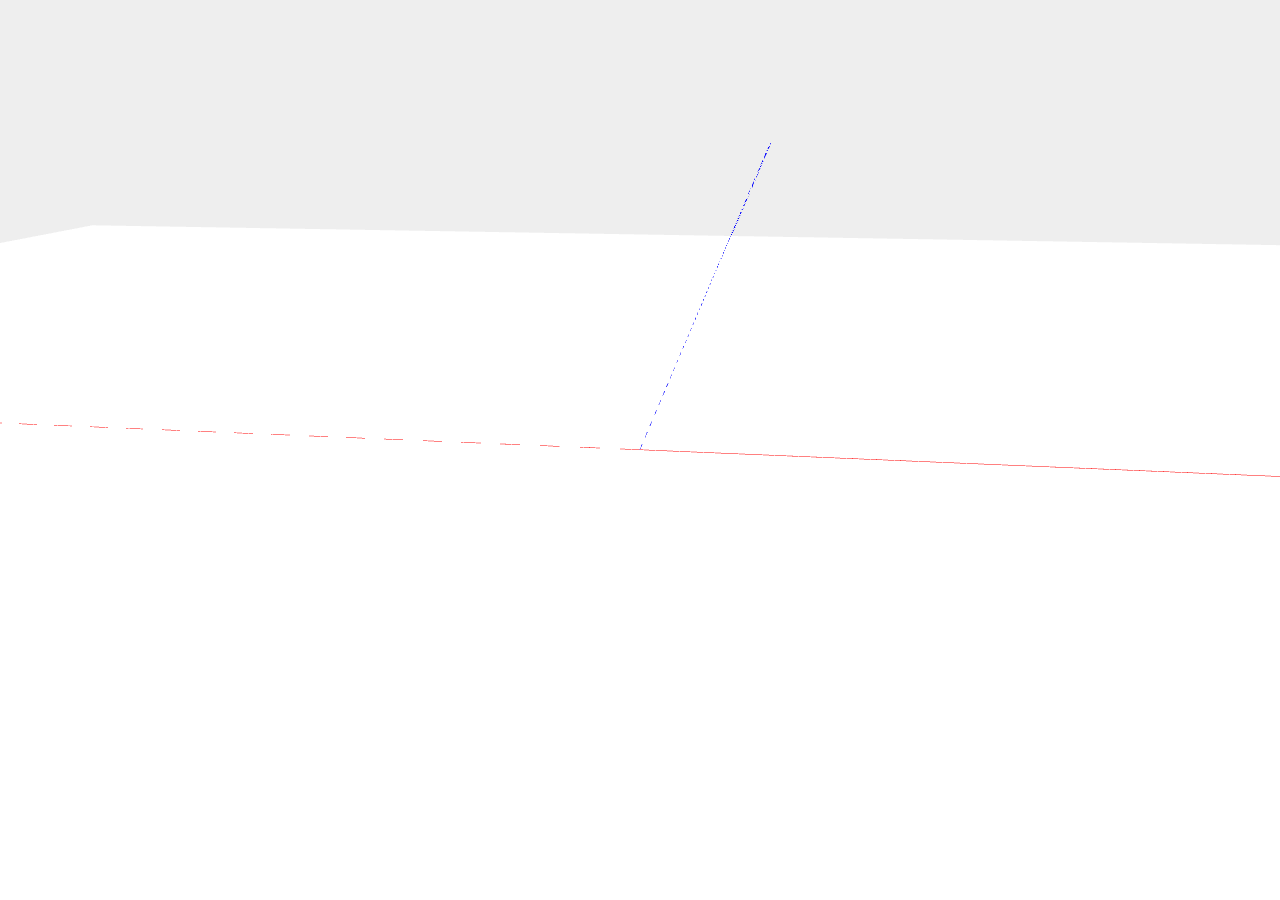
<file: index.html>
<!DOCTYPE html>
<html>
  <head>
    <meta charset="utf-8"/>
    
    <link rel="stylesheet" href="style.css">
    
  </head>
  
  <body onload="start()">
    

    <script src="js/main.js"></script>
    <script src="js/three.min.js"></script>
    <script src="js/TrackballControls.js"></script>

  </body>
</html>
</file>
<file: style.css>
canvas {
    position: fixed;
    top: 0;
    left: 0;
}
</file>
